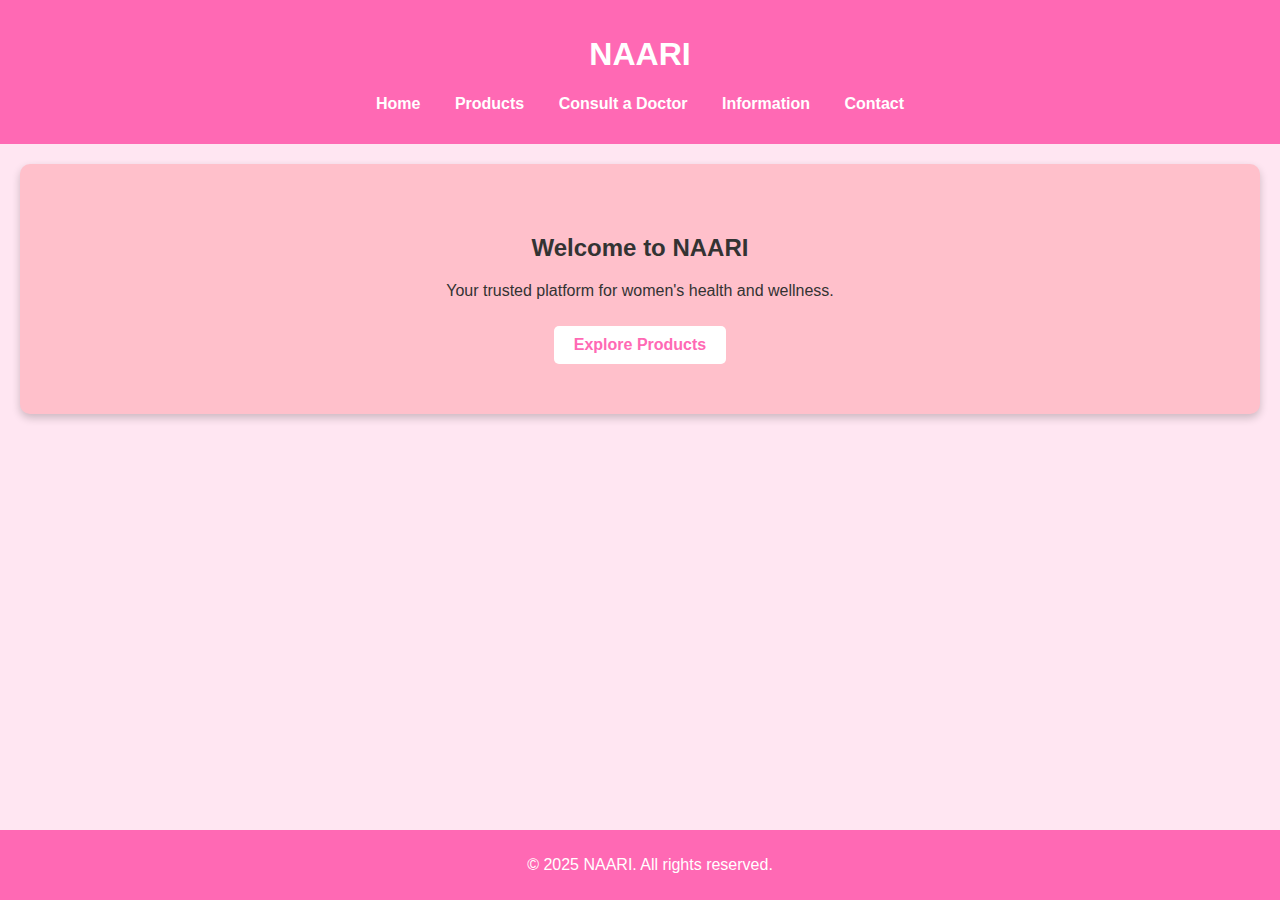
<file: index.html>
<!DOCTYPE html>
<html lang="en">
<head>
    <meta charset="UTF-8">
    <meta name="viewport" content="width=device-width, initial-scale=1.0">
    <title>NAARI - Women's Health</title>
    <link rel="stylesheet" href="style.css">
</head>
<body>
    <header>
        <h1>NAARI</h1>
        <nav>
            <ul>
                <li><a href="index.html">Home</a></li>
                <li><a href="pages/products.html">Products</a></li>
                <li><a href="pages/consult.html">Consult a Doctor</a></li>
                <li><a href="pages/info.html">Information</a></li>
                <li><a href="pages/contact.html">Contact</a></li>
            </ul>
        </nav>
    </header>

    <section class="hero">
        <h2>Welcome to NAARI</h2>
        <p>Your trusted platform for women's health and wellness.</p>
        <a href="pages/products.html" class="btn">Explore Products</a>
    </section>

    <footer>
        <p>&copy; 2025 NAARI. All rights reserved.</p>
    </footer>

    <script src="script.js"></script>
</body>
</html>
</file>
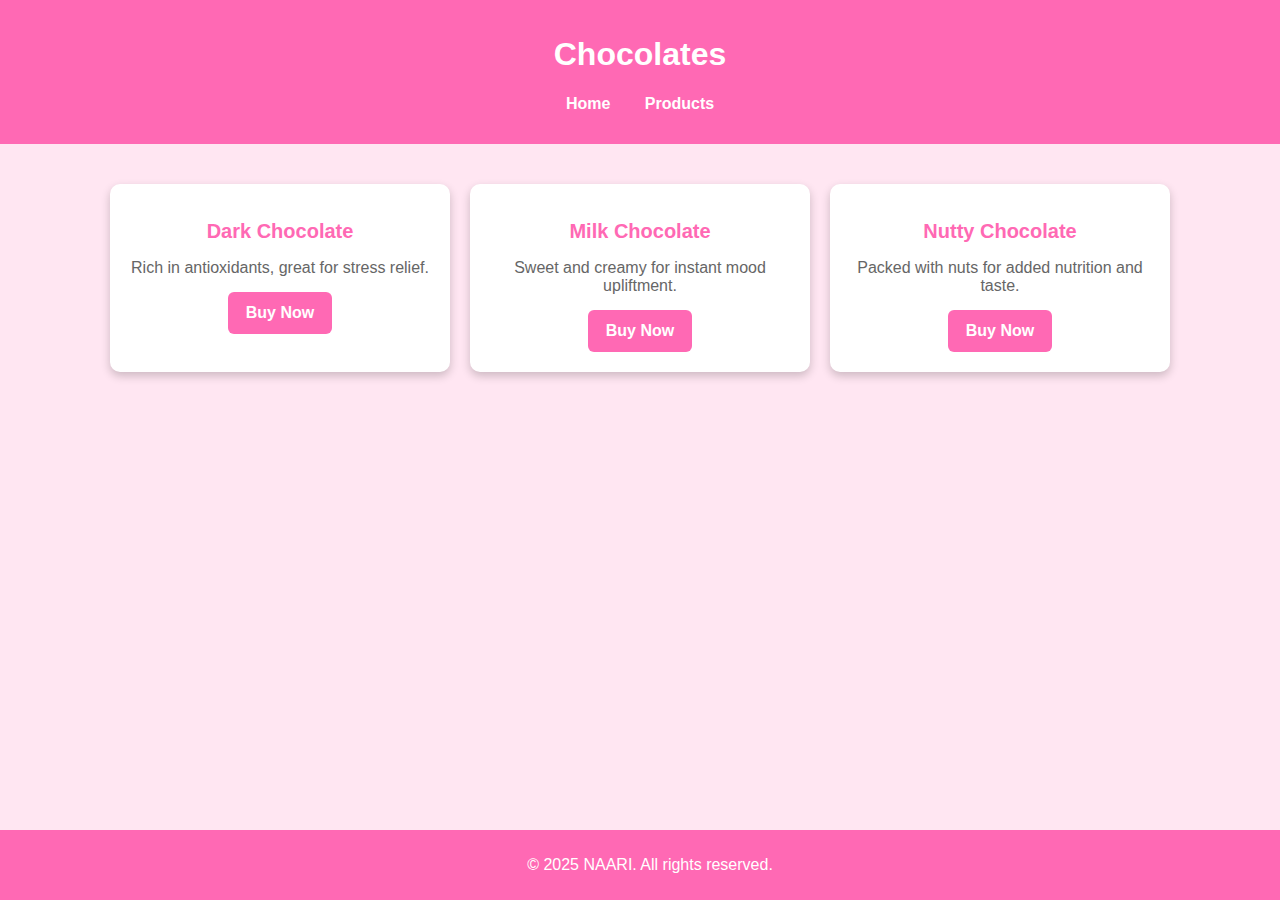
<file: pages/choco.html>
<!DOCTYPE html>
<html lang="en">
<head>
    <meta charset="UTF-8">
    <meta name="viewport" content="width=device-width, initial-scale=1.0">
    <title>Chocolates - NAARI</title>
    <link rel="stylesheet" href="../style.css">
</head>
<body>
    <header>
        <h1>Chocolates</h1>
        <nav>
            <ul>
                <li><a href="../index.html">Home</a></li>
                <li><a href="products.html">Products</a></li>
            </ul>
        </nav>
    </header>

    <section class="product-container">
        <div class="product-card">
            <h2>Dark Chocolate</h2>
            <p>Rich in antioxidants, great for stress relief.</p>
            <button class="buy-btn">Buy Now</button>
        </div>

        <div class="product-card">
            <h2>Milk Chocolate</h2>
            <p>Sweet and creamy for instant mood upliftment.</p>
            <button class="buy-btn">Buy Now</button>
        </div>

        <div class="product-card">
            <h2>Nutty Chocolate</h2>
            <p>Packed with nuts for added nutrition and taste.</p>
            <button class="buy-btn">Buy Now</button>
        </div>
    </section>

    <footer>
        <p>&copy; 2025 NAARI. All rights reserved.</p>
    </footer>
</body>
</html>
</file>
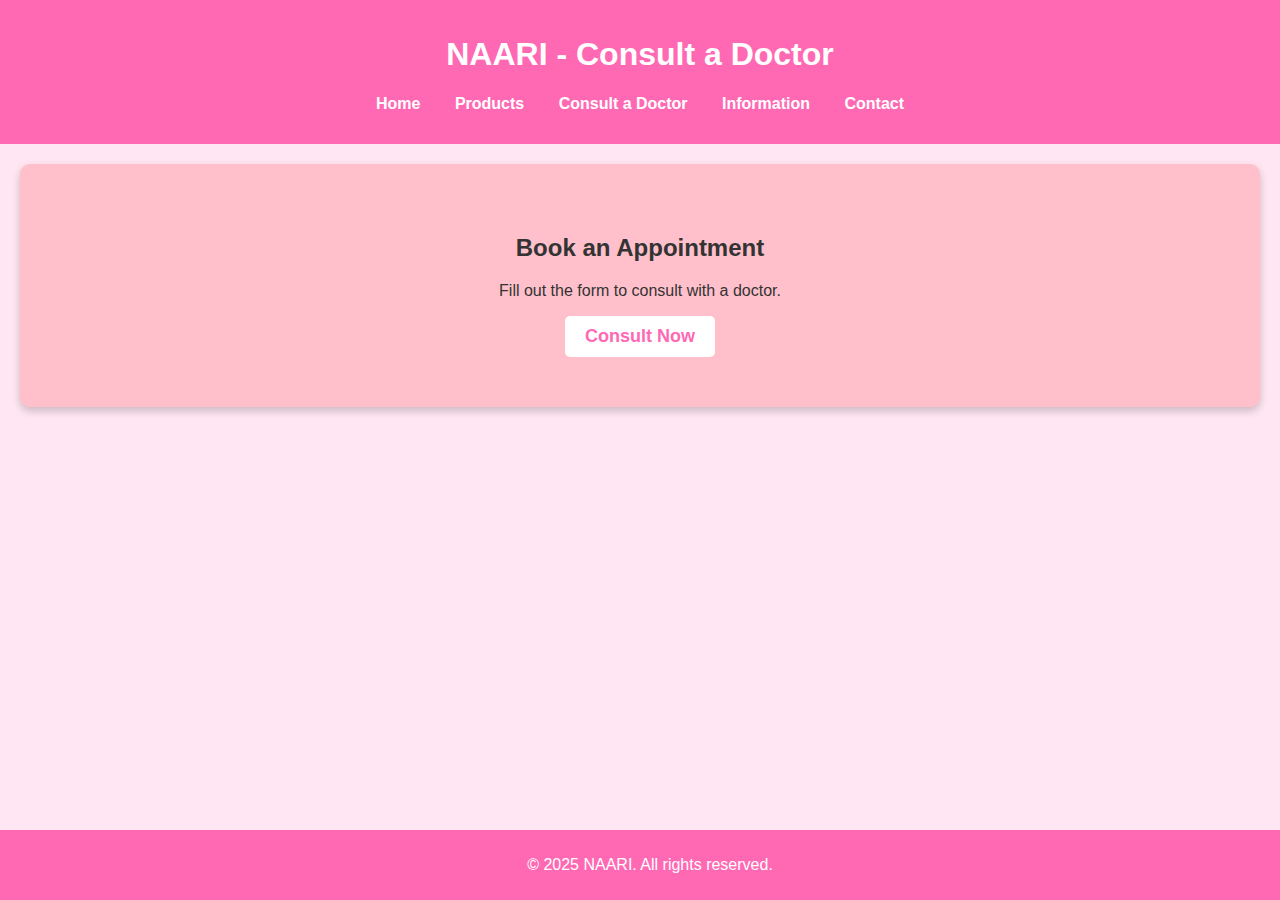
<file: pages/consult.html>
<!DOCTYPE html>
<html lang="en">
<head>
    <meta charset="UTF-8">
    <meta name="viewport" content="width=device-width, initial-scale=1.0">
    <title>Consult a Doctor - NAARI</title>
    <link rel="stylesheet" href="../style.css">
</head>
<body>
    <header>
        <h1>NAARI - Consult a Doctor</h1>
        <nav>
            <ul>
                <li><a href="../index.html">Home</a></li>
                <li><a href="products.html">Products</a></li>
                <li><a href="consult.html">Consult a Doctor</a></li>
                <li><a href="info.html">Information</a></li>
                <li><a href="contact.html">Contact</a></li>
            </ul>
        </nav>
    </header>

    <section class="consult">
        <h2>Book an Appointment</h2>
        <p>Fill out the form to consult with a doctor.</p>
        <button>Consult Now</button>
    </section>

    <footer>
        <p>&copy; 2025 NAARI. All rights reserved.</p>
    </footer>
</body>
</html>
</file>
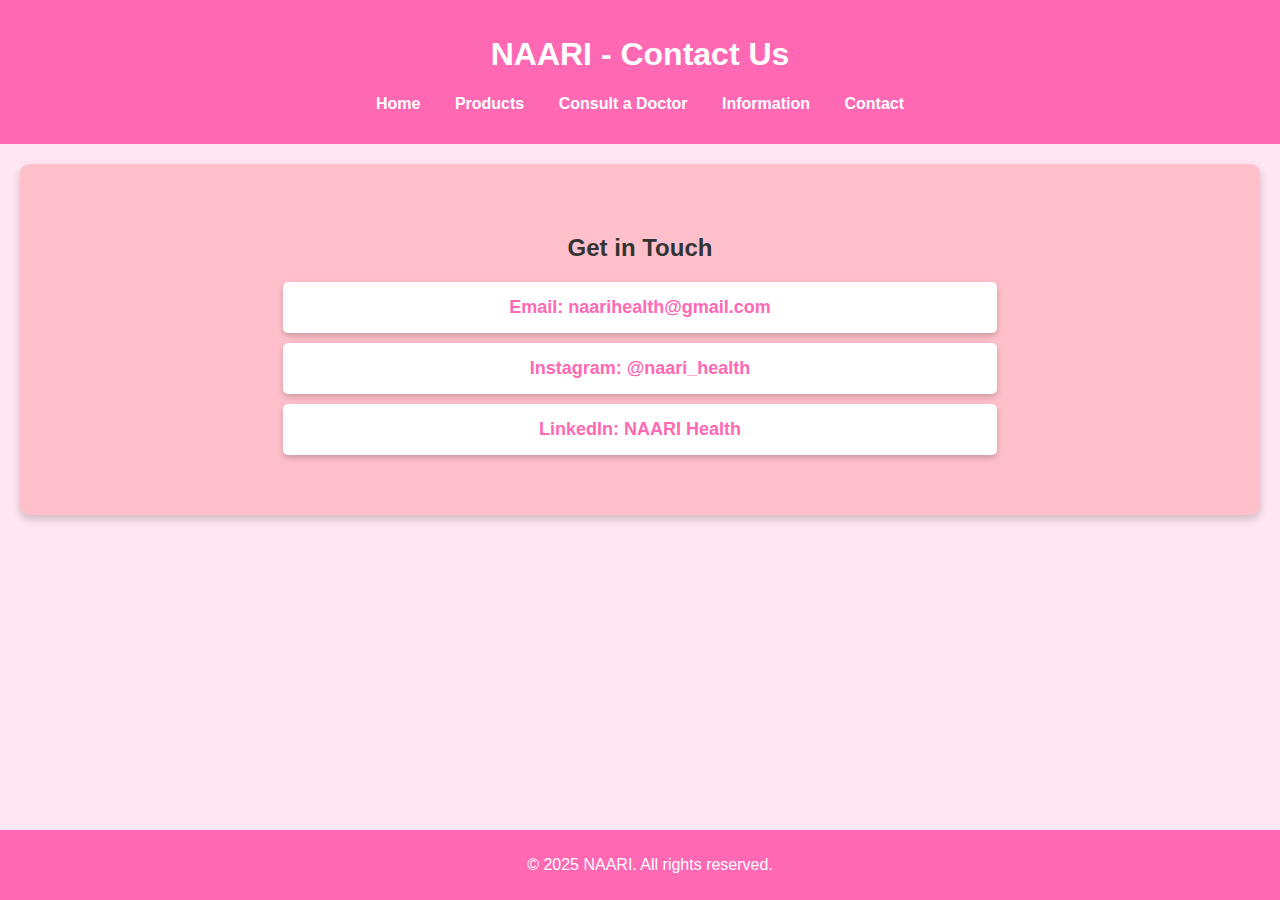
<file: pages/contact.html>
<!DOCTYPE html>
<html lang="en">
<head>
    <meta charset="UTF-8">
    <meta name="viewport" content="width=device-width, initial-scale=1.0">
    <title>Contact - NAARI</title>
    <link rel="stylesheet" href="../style.css">
</head>
<body>
    <header>
        <h1>NAARI - Contact Us</h1>
        <nav>
            <ul>
                <li><a href="../index.html">Home</a></li>
                <li><a href="products.html">Products</a></li>
                <li><a href="consult.html">Consult a Doctor</a></li>
                <li><a href="info.html">Information</a></li>
                <li><a href="contact.html">Contact</a></li>
            </ul>
        </nav>
    </header>

    <section class="contact">
        <h2>Get in Touch</h2>
        <p class="product-card">Email: naarihealth@gmail.com</p>
        <p class="product-card">Instagram: @naari_health</p>
        <p class="product-card">LinkedIn: NAARI Health</p>
    </section>

    <footer>
        <p>&copy; 2025 NAARI. All rights reserved.</p>
    </footer>
</body>
</html>
</file>
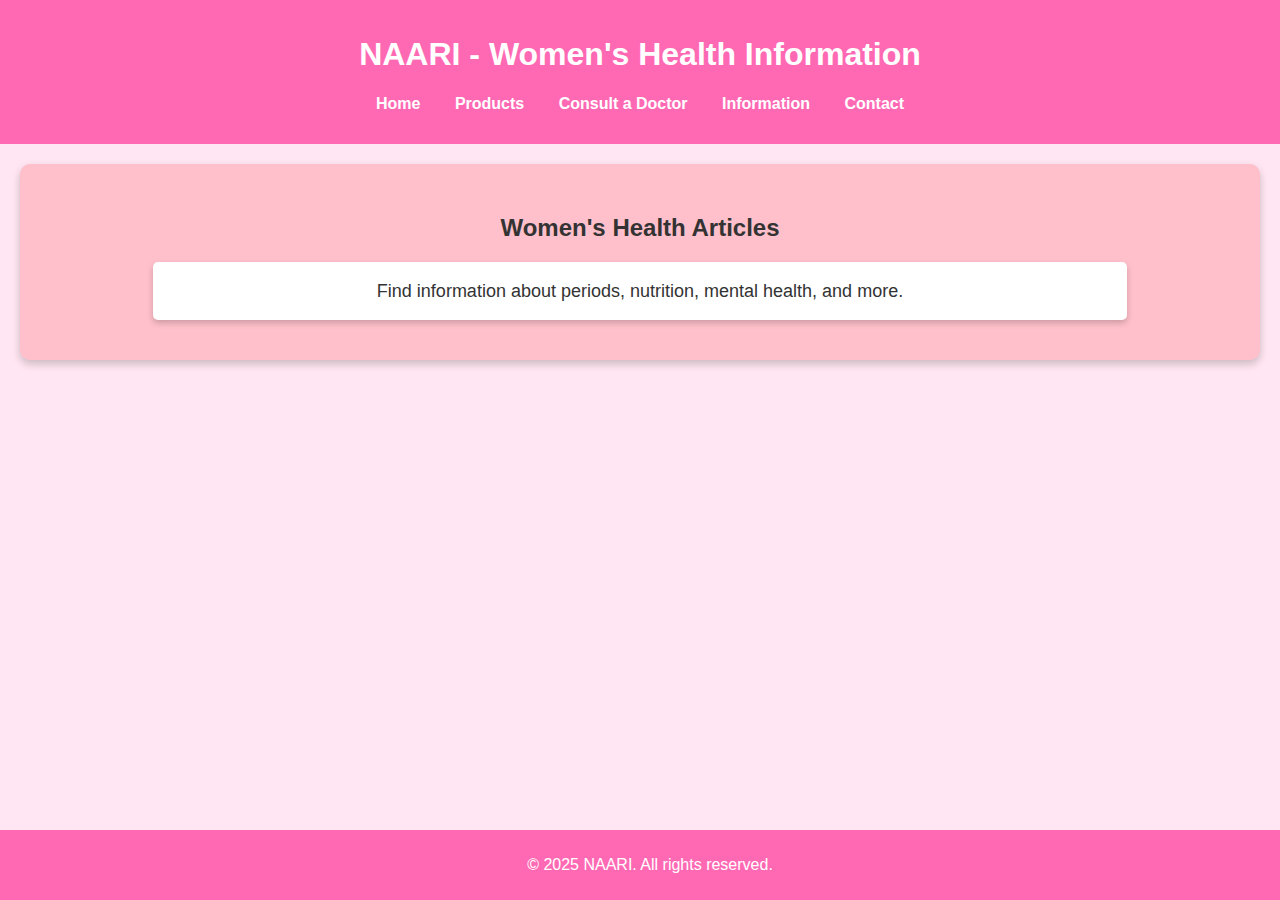
<file: pages/info.html>
<!DOCTYPE html>
<html lang="en">
<head>
    <meta charset="UTF-8">
    <meta name="viewport" content="width=device-width, initial-scale=1.0">
    <title>Information - NAARI</title>
    <link rel="stylesheet" href="../style.css">
</head>
<body>
    <header>
        <h1>NAARI - Women's Health Information</h1>
        <nav>
            <ul>
                <li><a href="../index.html">Home</a></li>
                <li><a href="products.html">Products</a></li>
                <li><a href="consult.html">Consult a Doctor</a></li>
                <li><a href="info.html">Information</a></li>
                <li><a href="contact.html">Contact</a></li>
            </ul>
        </nav>
    </header>

    <section class="info">
        <h2>Women's Health Articles</h2>
        <p>Find information about periods, nutrition, mental health, and more.</p>
    </section>

    <footer>
        <p>&copy; 2025 NAARI. All rights reserved.</p>
    </footer>
</body>
</html>
</file>
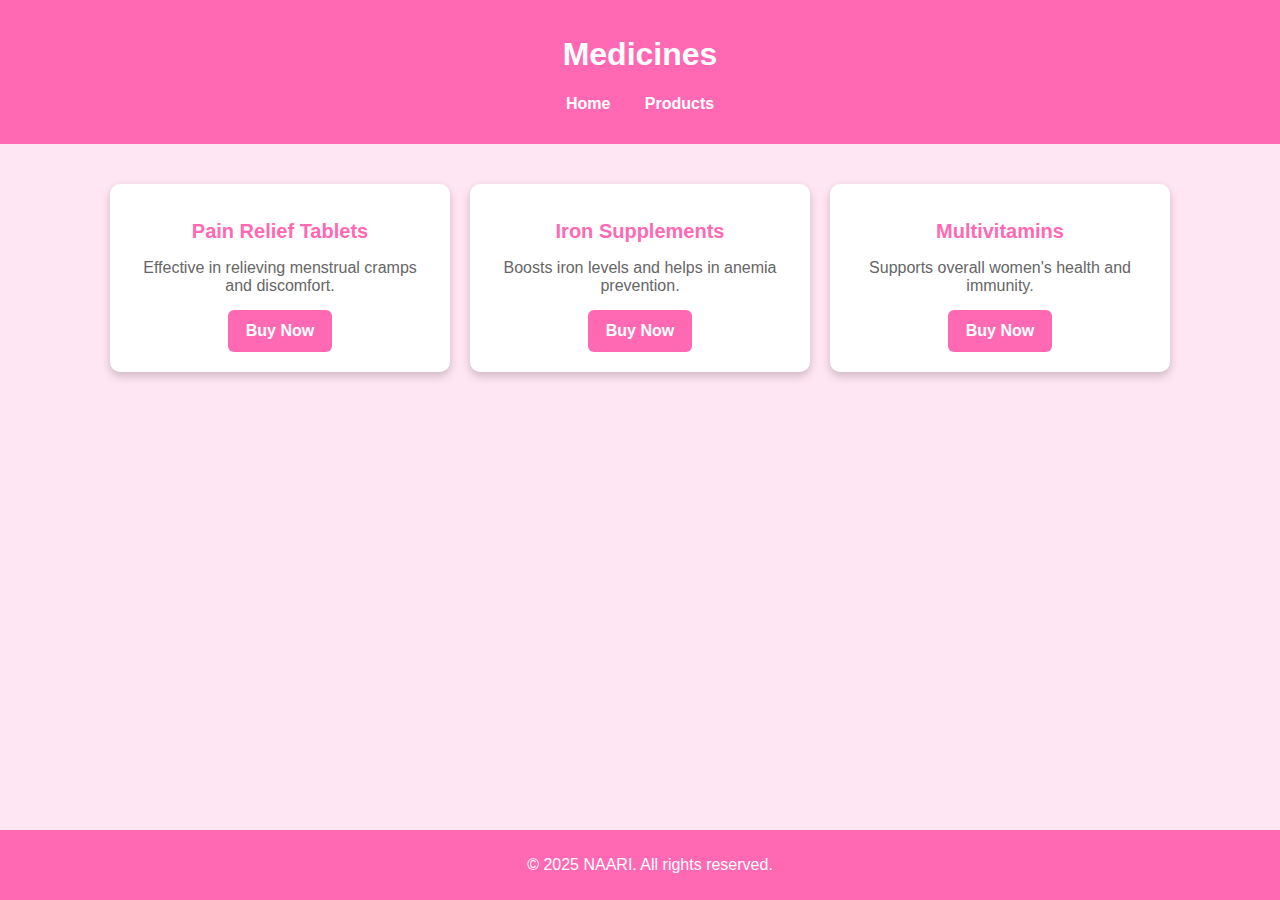
<file: pages/medicines.html>
<!DOCTYPE html>
<html lang="en">
<head>
    <meta charset="UTF-8">
    <meta name="viewport" content="width=device-width, initial-scale=1.0">
    <title>Medicines - NAARI</title>
    <link rel="stylesheet" href="../style.css">
</head>
<body>
    <header>
        <h1>Medicines</h1>
        <nav>
            <ul>
                <li><a href="../index.html">Home</a></li>
                <li><a href="products.html">Products</a></li>
            </ul>
        </nav>
    </header>

    <section class="product-container">
        <div class="product-card">
            <h2>Pain Relief Tablets</h2>
            <p>Effective in relieving menstrual cramps and discomfort.</p>
            <button class="buy-btn">Buy Now</button>
        </div>

        <div class="product-card">
            <h2>Iron Supplements</h2>
            <p>Boosts iron levels and helps in anemia prevention.</p>
            <button class="buy-btn">Buy Now</button>
        </div>

        <div class="product-card">
            <h2>Multivitamins</h2>
            <p>Supports overall women's health and immunity.</p>
            <button class="buy-btn">Buy Now</button>
        </div>
    </section>

    <footer>
        <p>&copy; 2025 NAARI. All rights reserved.</p>
    </footer>
</body>
</html>
</file>
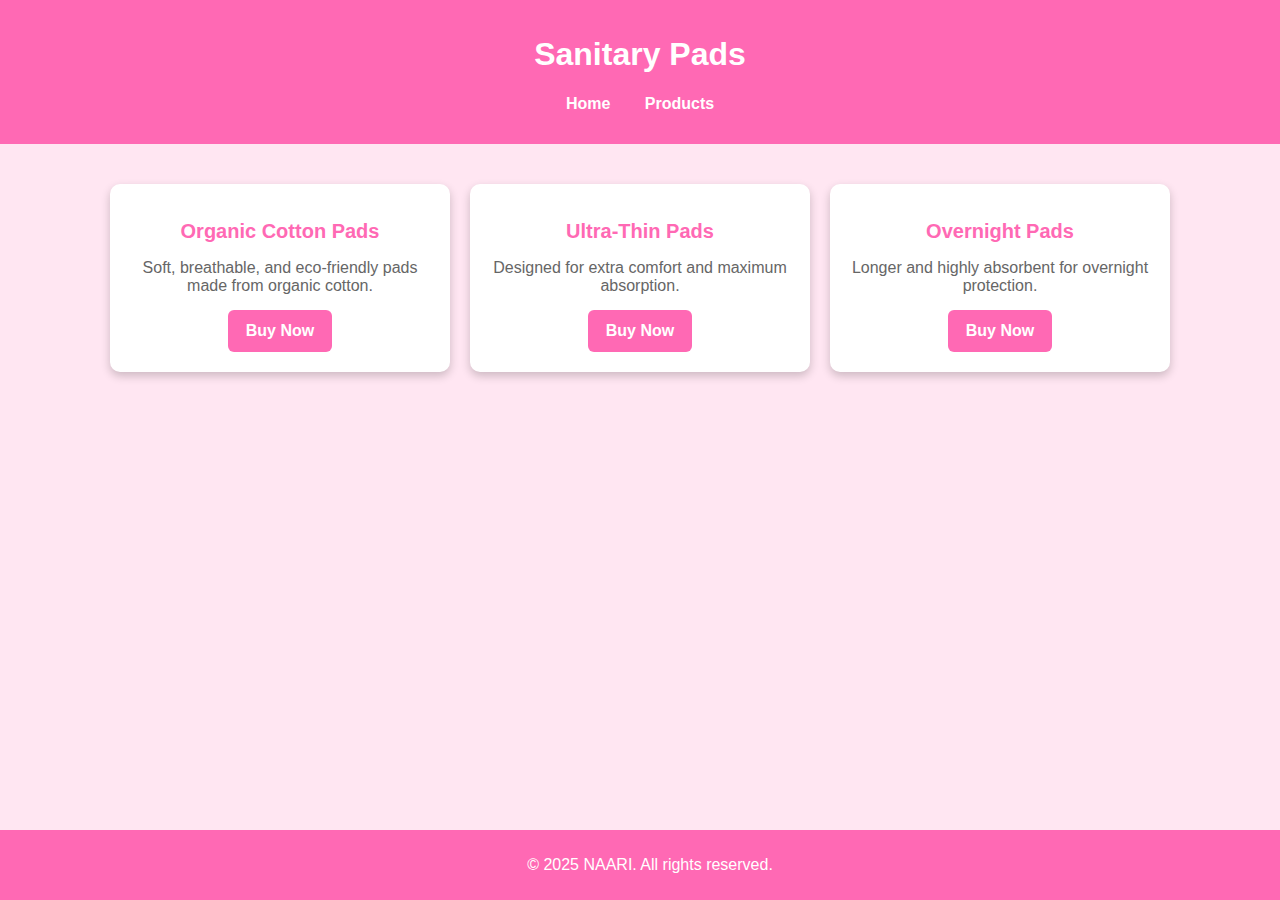
<file: pages/pads.html>
<!DOCTYPE html>
<html lang="en">
<head>
    <meta charset="UTF-8">
    <meta name="viewport" content="width=device-width, initial-scale=1.0">
    <title>Sanitary Pads - NAARI</title>
    <link rel="stylesheet" href="../style.css">
</head>
<body>
    <header>
        <h1>Sanitary Pads</h1>
        <nav>
            <ul>
                <li><a href="../index.html">Home</a></li>
                <li><a href="products.html">Products</a></li>
            </ul>
        </nav>
    </header>

    <section class="product-container">
        <div class="product-card">
            <h2>Organic Cotton Pads</h2>
            <p>Soft, breathable, and eco-friendly pads made from organic cotton.</p>
            <button class="buy-btn">Buy Now</button>
        </div>

        <div class="product-card">
            <h2>Ultra-Thin Pads</h2>
            <p>Designed for extra comfort and maximum absorption.</p>
            <button class="buy-btn">Buy Now</button>
        </div>

        <div class="product-card">
            <h2>Overnight Pads</h2>
            <p>Longer and highly absorbent for overnight protection.</p>
            <button class="buy-btn">Buy Now</button>
        </div>
    </section>

    <footer>
        <p>&copy; 2025 NAARI. All rights reserved.</p>
    </footer>
</body>
</html>
</file>
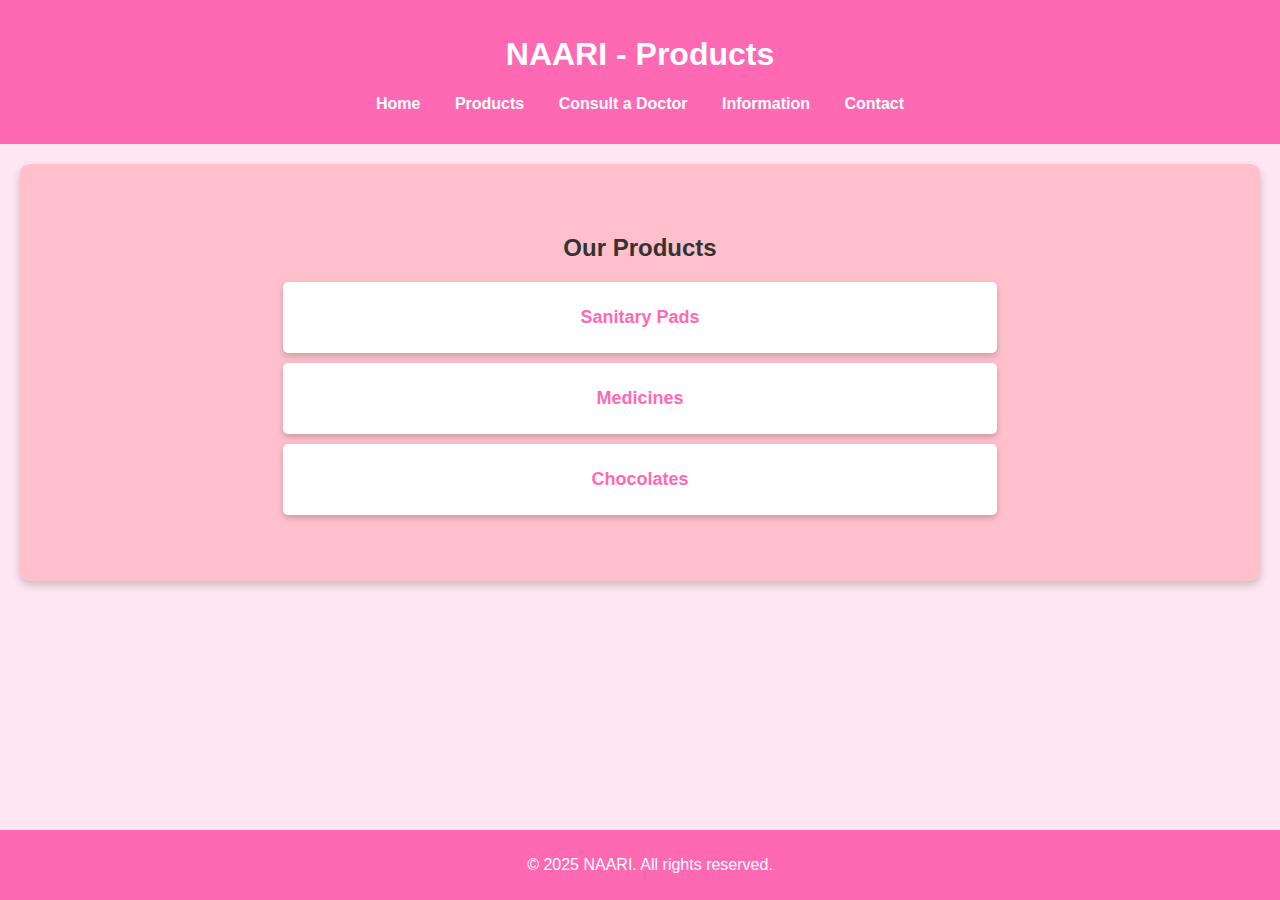
<file: pages/products.html>
<!DOCTYPE html>
<html lang="en">
<head>
    <meta charset="UTF-8">
    <meta name="viewport" content="width=device-width, initial-scale=1.0">
    <title>Products - NAARI</title>
    <link rel="stylesheet" href="../style.css">
</head>
<body>
    <header>
        <h1>NAARI - Products</h1>
        <nav>
            <ul>
                <li><a href="../index.html">Home</a></li>
                <li><a href="products.html">Products</a></li>
                <li><a href="consult.html">Consult a Doctor</a></li>
                <li><a href="info.html">Information</a></li>
                <li><a href="contact.html">Contact</a></li>
            </ul>
        </nav>
    </header>

    <section class="product-list">
        <h2>Our Products</h2>
        <ul>
            <li><a href="pads.html" class="pbtn">Sanitary Pads</a></li>
            <li><a href="medicines.html">Medicines</a></li>
            <li><a href="choco.html">Chocolates</a></li>
            <!-- <li><a href="">Health Supplements</a></li> -->
        </ul>
    </section>

    <footer>
        <p>&copy; 2025 NAARI. All rights reserved.</p>
    </footer>
</body>
</html>
</file>
<file: style.css>
/* body {
    font-family: Arial, sans-serif;
    margin: 0;
    padding: 0;
    background-color: #ffe6f2;
    color: #333;
}

header {
    background: #ff69b4;
    padding: 15px;
    text-align: center;
    color: white;
}

nav ul {
    list-style: none;
    padding: 0;
}

nav ul li {
    display: inline;
    margin: 0 15px;
}

nav ul li a {
    color: white;
    text-decoration: none;
    font-weight: bold;
}

.hero {
    text-align: center;
    padding: 50px;
    background: #ffc0cb;
}

.hero h2 {
    color: #fff;
}

.hero .btn {
    display: inline-block;
    padding: 10px 20px;
    background: white;
    color: #ff69b4;
    text-decoration: none;
    border-radius: 5px;
}

footer {
    text-align: center;
    padding: 10px;
    background: #ff69b4;
    color: white;
    position: fixed;
    bottom: 0;
    width: 100%;
} */
/* General Styles */
body {
    font-family: Arial, sans-serif;
    margin: 0;
    padding: 0;
    background-color: #ffe6f2;
    color: #333;
}

header {
    background: #ff69b4;
    padding: 15px;
    text-align: center;
    color: white;
}

nav ul {
    list-style: none;
    padding: 0;
    text-align: center;
}

nav ul li {
    display: inline;
    margin: 0 15px;
}

nav ul li a {
    color: white;
    text-decoration: none;
    font-weight: bold;
}

.hero, .consult, .contact, .info, .product-list {
    text-align: center;
    padding: 50px;
    background: #ffc0cb;
    margin: 20px;
    border-radius: 10px;
    box-shadow: 0px 4px 8px rgba(0, 0, 0, 0.2);
}

/* Buttons */
.btn {
    display: inline-block;
    padding: 10px 20px;
    background: white;
    color: #ff69b4;
    text-decoration: none;
    border-radius: 5px;
    font-weight: bold;
    margin-top: 10px;
    transition: background-color 0.3s transform 0.2s;
}

.btn:hover {
    background: #ff85c1;
    color: white;
    transform: scale(1.05);
}

/* Footer */
footer {
    text-align: center;
    padding: 10px;
    background: #ff69b4;
    color: white;
    position: fixed;
    bottom: 0;
    width: 100%;
}


/* PRODUCTS PAGE */
.product-list ul  {
    list-style: none;
    padding: 0;
}
.product-list  ul li a{
    color: #ff69b4;
    text-decoration: none;
    display: block;  
    padding: 10px;
    transition: color 0.3s;
    list-style: none;
}

.product-list li {
    list-style: none;
    background: white;
    margin: 10px auto;
    padding: 15px;
    border-radius: 5px;
    width: 60%;
    font-size: 18px;
    font-weight: bold;
    color: #ff69b4;
    text-align: center;
    box-shadow: 0px 3px 6px rgba(0, 0, 0, 0.2);
    transition: background 0.3s, color 0.3s, transform 0.2s;
}

.product-list ul li:hover {
    background: #ff69b4; 
    cursor: pointer;
    transform: scale(1.03);
}

.product-list ul li:hover a {
    color: white; 
}




/* INDIVIDUAL PRODUCT PAGES */

.product-container {
    display: flex;
    flex-wrap: wrap;
    justify-content: center;
    gap: 20px;
    padding: 40px;
}

/* Product Cards */
.product-card {
    background: white;
    padding: 20px;
    border-radius: 10px;
    width: 300px;
    text-align: center;
    box-shadow: 0px 4px 10px rgba(0, 0, 0, 0.2);
    transition: transform 0.3s, box-shadow 0.3s;
}

.product-card:hover {
    transform: translateY(-5px);
    box-shadow: 0px 6px 15px rgba(0, 0, 0, 0.3);
}

.product-card h2 {
    color: #ff69b4;
    font-size: 20px;
    margin-bottom: 10px;
}

.product-card p {
    font-size: 16px;
    color: #666;
    margin-bottom: 15px;
}

/* Buy Button */
.product-card .buy-btn {
    display: inline-block;
    padding: 12px 18px;
    background: #ff69b4;
    color: white;
    text-decoration: none;
    font-size: 16px;
    font-weight: bold;
    border-radius: 6px;
    border: none;
    cursor: pointer;
    transition: background-color 0.3s, transform 0.2s;
}

.product-card .buy-btn:hover {
    background: #ff3e96;
    transform: scale(1.05);
}



/* CONSULT A DOCTOR PAGE */
.consult {
    text-align: center;
}

.consult button {
    padding: 10px 20px;
    font-size: 18px;
    background: white;
    color: #ff69b4;
    border: none;
    border-radius: 5px;
    cursor: pointer;
    font-weight: bold;
    transition: background-color 0.3s, transform 0.2s;
}

.consult button:hover {
    background: #ff85c1;
    color: white;
    transform: scale(1.05);
}

/* INFO PAGE */
.info {
    padding: 30px;
}

.info p {
    font-size: 18px;
    line-height: 1.6;
    background: white;
    padding: 15px;
    border-radius: 5px;
    margin: 10px auto;
    width: 80%;
    box-shadow: 0px 3px 6px rgba(0, 0, 0, 0.2);
}

/* CONTACT PAGE */
.contact p {
    font-size: 18px;
    font-weight: bold;
    background: white;
    padding: 15px;
    border-radius: 5px;
    margin: 10px auto;
    width: 60%;
    color: #ff69b4;
    box-shadow: 0px 3px 6px rgba(0, 0, 0, 0.2);
}
</file>
